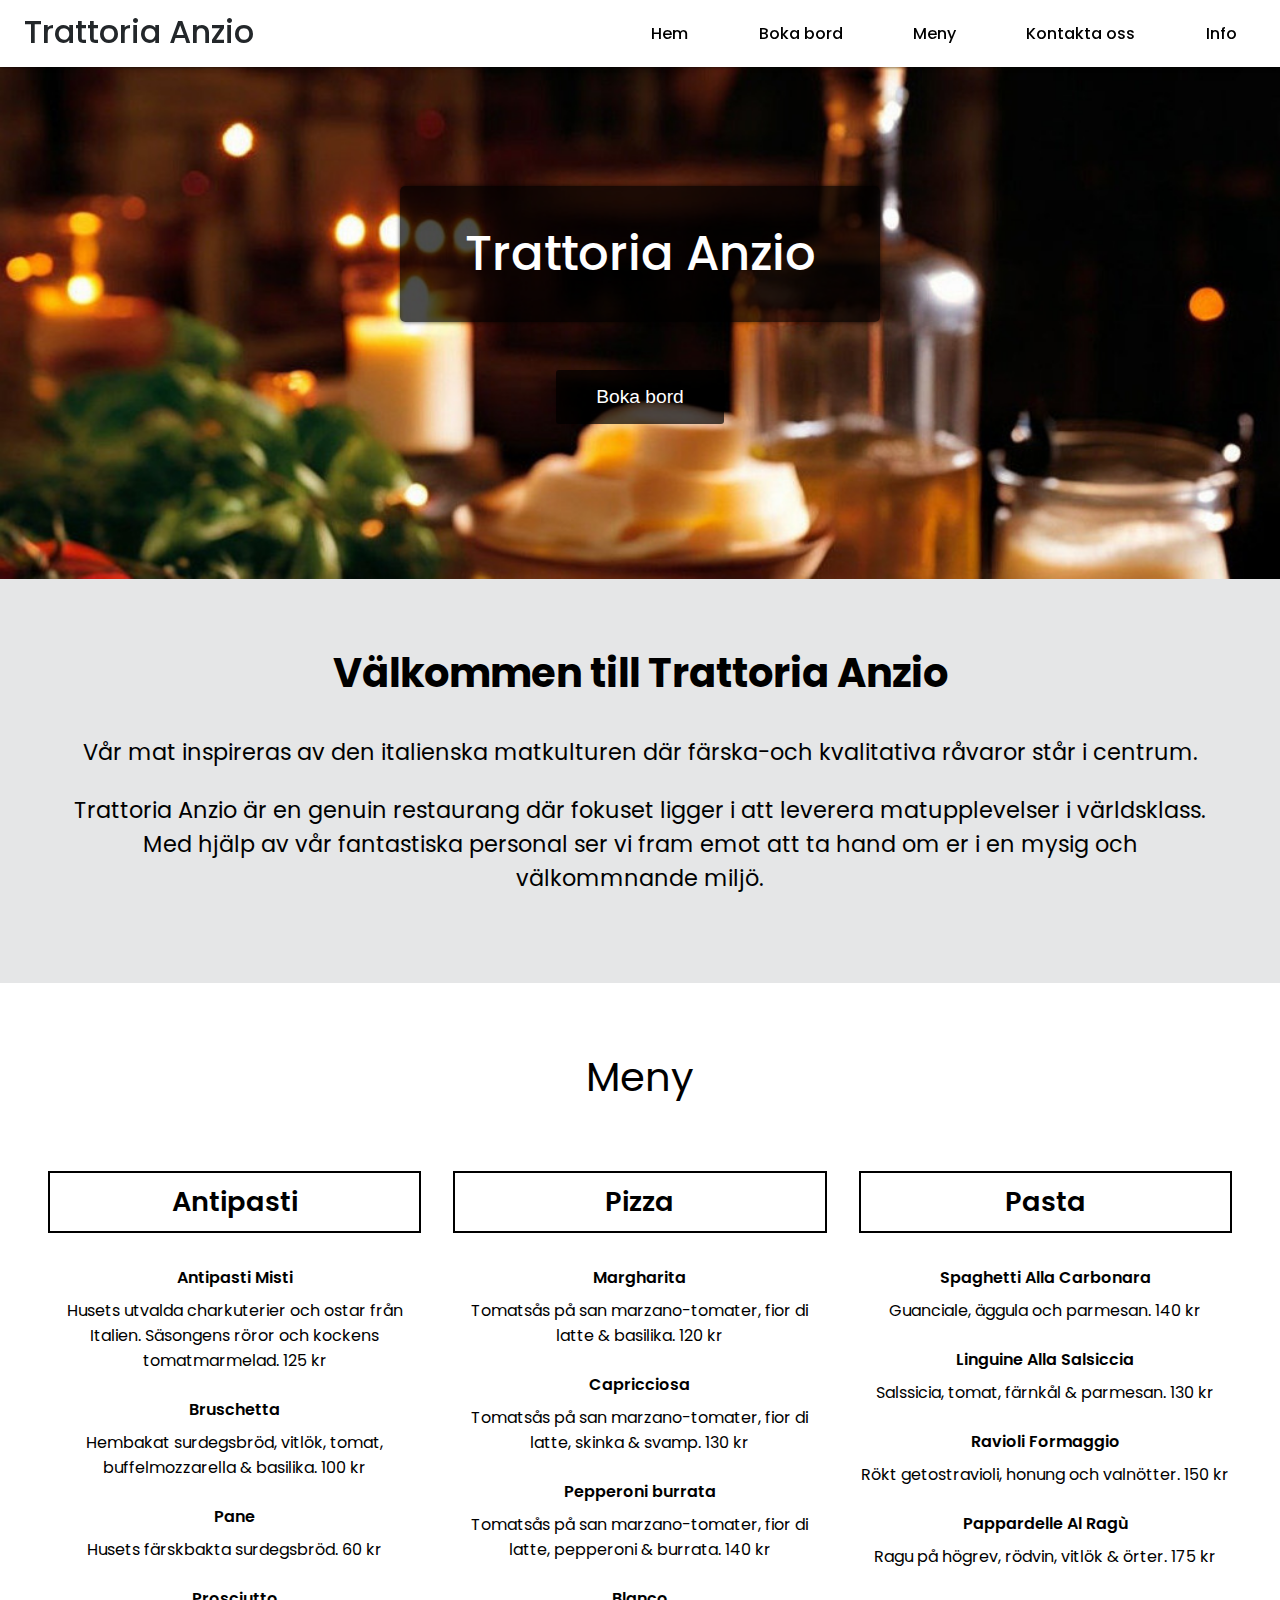
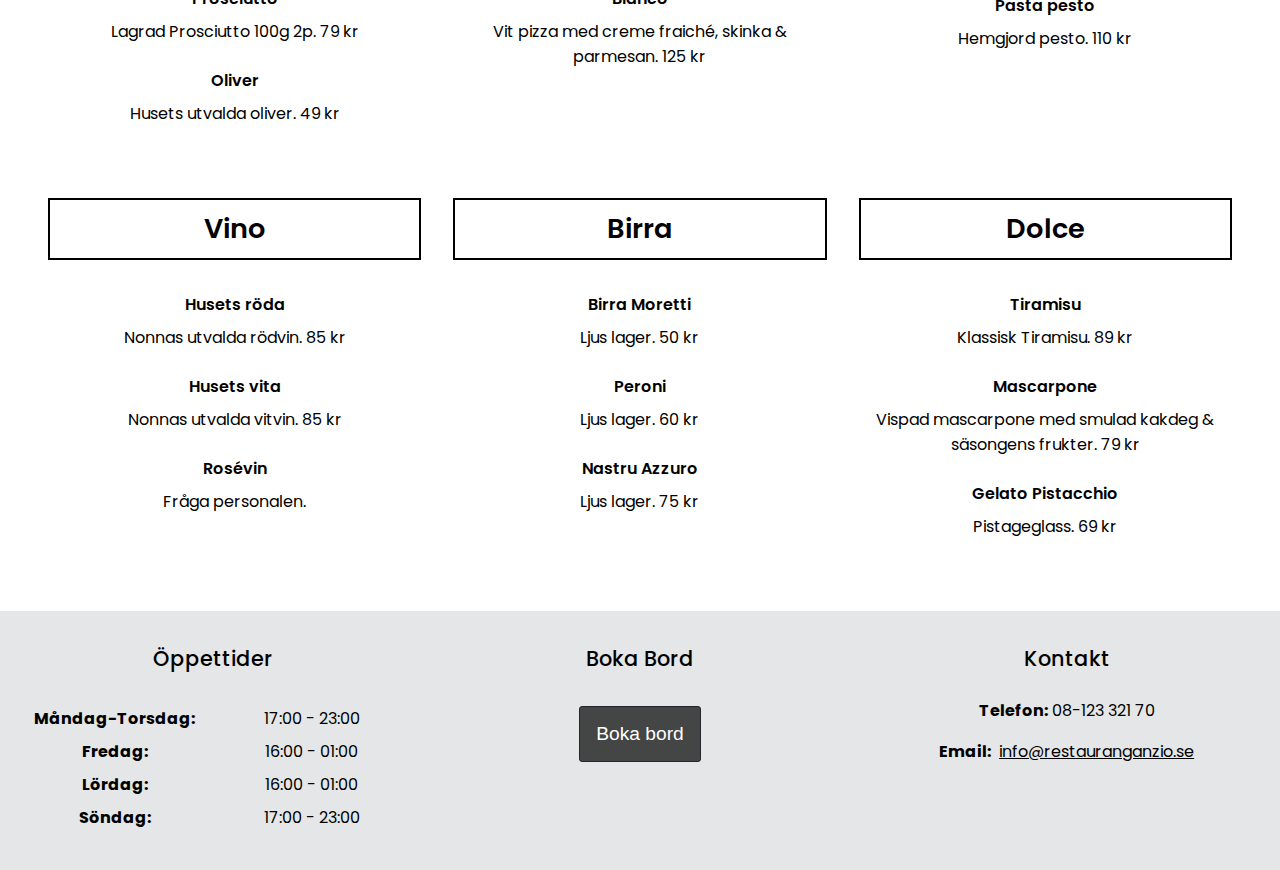
<file: index.html>
<!DOCTYPE html>
<html lang="sv">
  <head>
    <meta charset="UTF-8" />
    <meta name="viewport" content="width=device-width, initial-scale=1.0" />
    <meta
      name="discription"
      content="Trattoria Anzio, en italiensk matupplevelse."
    />
    <link rel="stylesheet" href="style.css" />
    <!-- Länk till biblioteket för hamburgarmeny-ikonen -->
    <link
      rel="stylesheet"
      href="https://cdnjs.cloudflare.com/ajax/libs/font-awesome/6.6.0/css/all.min.css"
      integrity="sha512-Kc323vGBEqzTmouAECnVceyQqyqdsSiqLQISBL29aUW4U/M7pSPA/gEUZQqv1cwx4OnYxTxve5UMg5GT6L4JJg=="
      crossorigin="anonymous"
      referrerpolicy="no-referrer"
    />
    <!-- Länk till font -->
    <link rel="preconnect" href="https://fonts.googleapis.com" />
    <link rel="preconnect" href="https://fonts.gstatic.com" crossorigin />
    <link
      href="https://fonts.googleapis.com/css2?family=Poppins:ital,wght@0,100;0,200;0,300;0,400;0,500;0,600;0,700;0,800;0,900;1,100;1,200;1,300;1,400;1,500;1,600;1,700;1,800;1,900&display=swap"
      rel="stylesheet"
    />
    <title>Trattoria Anzio</title>
  </head>
  <body>
    <header>
      <nav>
        <!-- #/länkarna hoppar till de olika delarna. Hade jag gjort fler html-sidor, hade de istället hoppat till dem. -->
        <a href="#jumplink-main-content" id="logga">Trattoria Anzio</a>
        <input type="checkbox" id="hamburger" />
        <label for="hamburger">
          <i class="fa-solid fa-bars"></i>
        </label>
        <ul>
          <li class="nav-item">
            <a class="nav-link" href="#jumplink-main-content">Hem</a>
          </li>
          <li class="nav-item">
            <a class="nav-link" href="#jumplink-main-content">Boka bord</a>
          </li>
          <li class="nav-item">
            <a class="nav-link" href="#meny-header">Meny</a>
          </li>
          <li class="nav-item">
            <a class="nav-link" href="#footer-kontakt">Kontakta oss</a>
          </li>
          <li class="nav-item">
            <a class="nav-link" href="#intro-secondary">Info</a>
          </li>
        </ul>
      </nav>
    </header>

    <main class="main-content" id="jumplink-main-content">
      <!-- Introsektion med bild och namn på restaurang-->
      <section id="intro-main">
        <img
          src="bilder/pasta-1024pxcropp.jpg"
          alt="bild_på_pasta"
          class="full-width-image"
        />
        <!-- Innehåll som är "ovanpå" bilden -->
        <div class="overlay-content">
          <h1>Trattoria Anzio</h1>
          <button type="button" class="bokabord-knapp">Boka bord</button>
        </div>
      </section>

      <!-- Introsektion med mer info om restaurangen -->
      <section id="intro-secondary">
        <h2>Välkommen till Trattoria Anzio</h2>
        <p id="intro-p1">
          Vår mat inspireras av den italienska matkulturen där färska-och
          kvalitativa råvaror står i centrum.
        </p>
        <p id="intro-p2">
          Trattoria Anzio är en genuin restaurang där fokuset ligger i att
          leverera matupplevelser i världsklass. Med hjälp av vår fantastiska
          personal ser vi fram emot att ta hand om er i en mysig och
          välkommnande miljö.
        </p>
      </section>
      <!-- <div id="h2-meny"><b>Meny</b></div> -->
      <!-- Sektion med meny -->
      <section id="meny-mat">
        <h2 id="meny-header">Meny</h2>
        <dl id="antipasti-meny">
          <!-- Insåg på tok försent att det inte går att ha rubrikelement inom dl-element. Min lösning var att placera ytterligare ett <dt> för överrubrik -->
          <dt class="overrubrik-dl">Antipasti</dt>
          <dt>Antipasti Misti</dt>
          <dd>
            Husets utvalda charkuterier och ostar från Italien. Säsongens röror
            och kockens tomatmarmelad. 125 kr
          </dd>

          <dt>Bruschetta</dt>
          <dd>
            Hembakat surdegsbröd, vitlök, tomat, buffelmozzarella & basilika.
            100 kr
          </dd>

          <dt>Pane</dt>
          <dd>Husets färskbakta surdegsbröd. 60 kr</dd>

          <dt>Prosciutto</dt>
          <dd>Lagrad Prosciutto 100g 2p. 79 kr</dd>

          <dt>Oliver</dt>
          <dd>Husets utvalda oliver. 49 kr</dd>
        </dl>

        <dl id="pasta-meny">
          <dt class="overrubrik-dl">Pasta</dt>
          <dt>Spaghetti Alla Carbonara</dt>
          <dd>Guanciale, äggula och parmesan. 140 kr</dd>

          <dt>Linguine Alla Salsiccia</dt>
          <dd>Salssicia, tomat, färnkål & parmesan. 130 kr</dd>

          <dt>Ravioli Formaggio</dt>
          <dd>Rökt getostravioli, honung och valnötter. 150 kr</dd>

          <dt>Pappardelle Al Ragù</dt>
          <dd>Ragu på högrev, rödvin, vitlök & örter. 175 kr</dd>

          <dt>Pasta pesto</dt>
          <dd>Hemgjord pesto. 110 kr</dd>
        </dl>

        <dl id="pizza-meny">
          <dt class="overrubrik-dl">Pizza</dt>
          <dt>Margharita</dt>
          <dd>
            Tomatsås på san marzano-tomater, fior di latte & basilika. 120 kr
          </dd>

          <dt>Capricciosa</dt>
          <dd>
            Tomatsås på san marzano-tomater, fior di latte, skinka & svamp. 130
            kr
          </dd>

          <dt>Pepperoni burrata</dt>
          <dd>
            Tomatsås på san marzano-tomater, fior di latte, pepperoni & burrata.
            140 kr
          </dd>

          <dt>Blanco</dt>
          <dd>Vit pizza med creme fraiché, skinka & parmesan. 125 kr</dd>
        </dl>

        <dl id="vino-meny">
          <dt class="overrubrik-dl">Vino</dt>
          <dt>Husets röda</dt>
          <dd>Nonnas utvalda rödvin. 85 kr</dd>

          <dt>Husets vita</dt>
          <dd>Nonnas utvalda vitvin. 85 kr</dd>

          <dt>Rosévin</dt>
          <dd>Fråga personalen.</dd>
        </dl>

        <dl id="birra-meny">
          <dt class="overrubrik-dl">Birra</dt>
          <dt>Birra Moretti</dt>
          <dd>Ljus lager. 50 kr</dd>

          <dt>Peroni</dt>
          <dd>Ljus lager. 60 kr</dd>

          <dt>Nastru Azzuro</dt>
          <dd>Ljus lager. 75 kr</dd>
        </dl>

        <dl id="dolce-meny">
          <dt class="overrubrik-dl">Dolce</dt>
          <dt>Tiramisu</dt>
          <dd>Klassisk Tiramisu. 89 kr</dd>

          <dt>Mascarpone</dt>
          <dd>
            Vispad mascarpone med smulad kakdeg & säsongens frukter. 79 kr
          </dd>

          <dt>Gelato Pistacchio</dt>
          <dd>Pistageglass. 69 kr</dd>
        </dl>
      </section>
    </main>

    <footer class="footer">
      <div class="footer-content" id="footer-oppettider">
        <h3>Öppettider</h3>
        <dl>
          <dt><b>Måndag-Torsdag:</b></dt>
          <dd>17:00 - 23:00</dd>

          <dt><b>Fredag:</b></dt>
          <dd>16:00 - 01:00</dd>

          <dt><b>Lördag:</b></dt>
          <dd>16:00 - 01:00</dd>

          <dt><b>Söndag:</b></dt>
          <dd>17:00 - 23:00</dd>
        </dl>
      </div>

      <div class="footer-content" id="footer-bokabord">
        <h3>Boka Bord</h3>
        <button type="button" class="bokabord-knapp" id="footer-button">
          Boka bord
        </button>
      </div>

      <div class="footer-content" id="footer-kontakt">
        <h3>Kontakt</h3>
        <p><b>Telefon:</b> 08-123 321 70</p>
        <div class="email-container">
          <p><b>Email:</b></p>
          <a href="#info@restauranganzio.se" style="color: black"
            >info@restauranganzio.se</a
          >
        </div>
      </div>
    </footer>
  </body>
</html>

<!-- Validated 16/9-24 -->
</file>
<file: style.css>
* {
  margin: 0;
  padding: 0;
  box-sizing: border-box;
}

/* Detta gör att scrollningen smooth efter man klickat på länkarna. Innan hoppade den direkt.*/
html {
  scroll-behavior: smooth;
}

body {
  font-family: "Poppins", "Segoe UI", Tahoma, Geneva, Verdana, sans-serif;
  display: grid;
  grid-template-rows: auto 1fr auto;
  grid-template-areas:
    "header"
    "main-content"
    "footer";
  height: 100vh;
}

header {
  grid-area: header;
}

nav {
  position: fixed;
  display: flex;
  align-items: center;
  justify-content: space-between;
  background-color: white;
  padding: 0.5rem;
  width: 100%;
  /* Säkerställer att nav hamnar "längst fram" */
  z-index: 10;
  box-shadow: 0 0px 4px 0 rgba(0, 0, 0, 0.7);
}

/* Nav's a-innehåll */
nav a {
  text-decoration: none;
  color: black;
  font-size: 1rem;
  position: relative;
  padding-bottom: 0.2rem;
}

/* skapar ett pseudo-element.
Här fick jag prova mig fram till att få en röd linje under navbar-listorna.
*/

nav a::after {
  content: "";
  /*En tom sträng */
  position: absolute;
  left: 0;
  bottom: 0;
  width: 100%;
  height: 2.5px;
  background-color: transparent;
  /*Ser till att linjen är transparent by default */
  transition: background-color 0.5s ease;
  padding: 1px;
}

/* Vid hover över elementet */
nav a:hover::after {
  background-color: #b91717;
}

/* "logga" agerar som en logga, men är bara text */
#logga {
  font-size: 2rem;
  color: #23272a;
  font-weight: 500;
  margin-left: 1rem;
}

/* Checkbox */
input[type="checkbox"] {
  /* För att dölja den */
  appearance: none;
}

label {
  display: none;
}

ul {
  list-style: none;
  display: flex;
  gap: 1rem;
}

ul a {
  padding: 1.2rem;
  color: black;
  font-weight: 500;
  margin-right: 1rem;
  transition: 0.5s ease;
}

ul a:hover {
  color: #2e8538;
  transition: 0.5s;
}

/* Main */
.main-content {
  grid-area: main-content;
  display: grid;
  grid-template-columns: 1fr;
  grid-template-rows: 1fr;
  grid-template-areas:
    "intro-main"
    "intro-secondary";
}

/* Detta är första sectionen man ser. */
#intro-main {
  position: relative;
  width: 100%;
  overflow: hidden;
}

/* bilden */
.full-width-image {
  height: auto;
  width: 100%;
  display: block;
  object-fit: cover;
  /* Hjälper att hålla bildens proportioner*/
  position: relative;
}

/* En class för innehållet ovanpå bakgrundsbilden */
.overlay-content {
  position: absolute;
  height: auto;
  padding: 5rem;
  color: white;
  top: 50%;
  left: 50%;
  text-align: center;
  /* Efter lite forskning fick jag hjälp att centrera av transform under */
  transform: translate(-50%, -50%);
  border-radius: 5px;
  max-width: 90%;
  box-sizing: border-box;
}

h1 {
  font-size: 3rem;
  font-weight: 500;
  width: 30rem;
  margin: 2rem;
  padding: 2rem;
  background-color: rgba(0, 0, 0, 0.7);
  border-radius: 5px;
  box-shadow: 0 0px 4px 0 rgba(0, 0, 0, 0.7);
}

.bokabord-knapp {
  margin: auto;
  padding: 1rem 2.5rem;
  margin-top: 1rem;
  border-radius: 3px;
  border: none;
  background-color: rgba(0, 0, 0, 0.702);
  color: white;
  text-decoration: none;
  list-style-type: none;
  font-weight: 500;
  font-size: 1.2rem;
}

button:hover {
  background-color: white;
  color: #23272a;
  transition: 0.5s;
}

/* Sectionen med innehåll
"1.Välkommen till.. 2. Vår mat inspireras.. 3. Trattoria Anzio är..
 */
#intro-secondary {
  grid-area: intro-secondary;
  text-align: center;
  padding: 4rem;
  width: auto;
  min-width: 20rem;
  background-color: rgb(229, 230, 231);
  display: grid;
}

/* "Välkommen till Trattoria Anzio - H2 */
#intro-secondary h2 {
  font-size: 2.5rem;
  margin-bottom: 2rem;
}

/* Vår mat inspireras av.... */
#intro-p1,
p {
  margin-bottom: 1.5rem;
  font-size: 140%;
}

/* H2 för "Meny" */
#meny-header {
  font-size: 2.5rem;
  font-weight: 400;
  text-align: center;
  grid-area: meny-header;
  margin: 1rem;
}

/* Menyns innehåll */
#meny-mat {
  display: grid;
  grid-area: meny-mat;
  grid-template-columns: 1fr 1fr 1fr;
  grid-template-rows: auto auto auto;
  grid-template-areas:
    "meny-header meny-header meny-header"
    "antipasti pizza-meny pasta-meny"
    "vino-meny birra-meny dolce-meny";
  grid-gap: 2rem;
  text-align: center;
  padding: 3rem;
}

/* Insåg på tok försent att det inte går att ha rubrikelement inom dl-element. Min lösning var att placera ytterligare ett <dt> för överrubrik. */
.overrubrik-dl {
  font-size: 1.7rem;
  margin-bottom: 2rem;
  /* box-shadow: 0 3.5px 4px #b91717; */
  border: solid 2px black;
  padding: 0.5rem;
}

#meny-mat dd {
  margin-bottom: 1.5rem;
}

#meny-mat dt {
  font-weight: 600;
}

#antipasti-meny {
  grid-area: antipasti;
}

#pasta-meny {
  grid-area: pasta-meny;
}

#pizza-meny {
  grid-area: pizza-meny;
}

#vino-meny {
  grid-area: vino-meny;
}

#birra-meny {
  grid-area: birra-meny;
}

#dolce-meny {
  grid-area: dolce-meny;
}

dl {
  margin-top: 1rem;
}

dt,
dd {
  margin-bottom: 0.5rem;
}

/* Footer-class */
.footer {
  grid-area: footer;
  height: 20rem;
  background-color: rgb(229, 230, 231);
  display: flex;
  justify-content: space-evenly;
  align-items: flex-start;
  text-align: center;
}

/* Styr H3-rubriken i footern */
.footer-content h3 {
  font-size: 1.3rem;
  padding: 1rem;
  font-weight: 500;
}

/* Container för email-delen */
.email-container {
  display: flex;
  align-items: center;
}

/*Anpassar button i footern specifikt */
#footer-button {
  padding: 1rem;
  border: solid 1.5px #23272a;
}

#footer-button:hover {
  background-color: #23272a;
  color: white;
}

/* Class för innehållet i footern */
.footer-content p {
  margin: 0.5rem;
  padding: 0;
  font-size: 1rem;
}

/* Styr Email-länken */
.footer-content a {
  font-size: 1rem;
}

.footer-content .email-container {
  margin-right: 0.5rem;
}

.footer-content dl {
  display: grid;
  grid-template-columns: 1fr 1fr;
}

#footer-oppettider {
  grid-area: footer-oppettider;
}

#footer-bokabord {
  grid-area: footer-bokabord;
}

#footer-kontakt {
  grid-area: footer-kontakt;
  display: flex;
  align-items: center;
  flex-direction: column;
}

/* Note to self: Kom ihåg! Detta är efter förändring av storlek på skärmen */
@media (min-width: 360px) {
  .main-content {
    grid-template-columns: 1fr;
    grid-template-areas:
      "intro-image-center"
      "intro-secondary"
      "h2-meny"
      "meny-mat";
  }

  #meny-mat {
    grid-template-columns: 1fr;
    grid-template-areas:
      "meny-header"
      "antipasti"
      "pizza-meny"
      "pasta-meny"
      "vino-meny"
      "birra-meny"
      "dolce-meny";
  }

  .footer {
    display: grid;
    grid-template-columns: 1fr;
    grid-template-areas:
      "footer-oppettider"
      "footer-bokabord"
      "footer-kontakt";
    height: auto;
  }

  .footer-content {
    padding: 1rem;
    margin-bottom: 1rem;
  }
}

/* Note to self: Före ändring */
@media (min-width: 1024px) {
  #meny-mat {
    grid-template-columns: 1fr 1fr 1fr;
    grid-template-rows: auto auto auto;
    grid-template-areas:
      "meny-header meny-header meny-header"
      "antipasti pizza-meny pasta-meny"
      "vino-meny birra-meny dolce-meny";
  }

  .footer {
    grid-template-columns: 1fr 1fr 1fr;
    grid-template-areas: "footer-oppettider footer-bokabord footer-kontakt ";
  }
}

/* Denna media query skapar en hamburgarmeny vid 920px. Det är ungefär då "vanliga" nav-baren behöver bryta för att en sömlös övergång. Denna hjälper till responsiviteten på webbsidan och gör att hamburgarmenyn träder fram efter brytpunkten. */
@media screen and (max-width: 920px) {
  label {
    display: block;
  }

  ul {
    font-size: 1rem;
    position: absolute;
    left: -100%;
    flex-direction: column;
    align-items: center;
    background-color: white;
    gap: 2em;
    top: 60px;
    width: 100%;
    height: auto;
    /*Anpassar efter innehållet */
    transition: 0.6s;
    margin-top: 0;
    padding: 2rem;
  }

  .overlay-content {
    display: none;
  }

  input[type="checkbox"]:checked ~ ul {
    left: 0;
  }
}

/* Validated 16/9-24 */
/* Kollat kontraster mellan background-color och foreground i Colorreview  17/9-24*/
</file>
